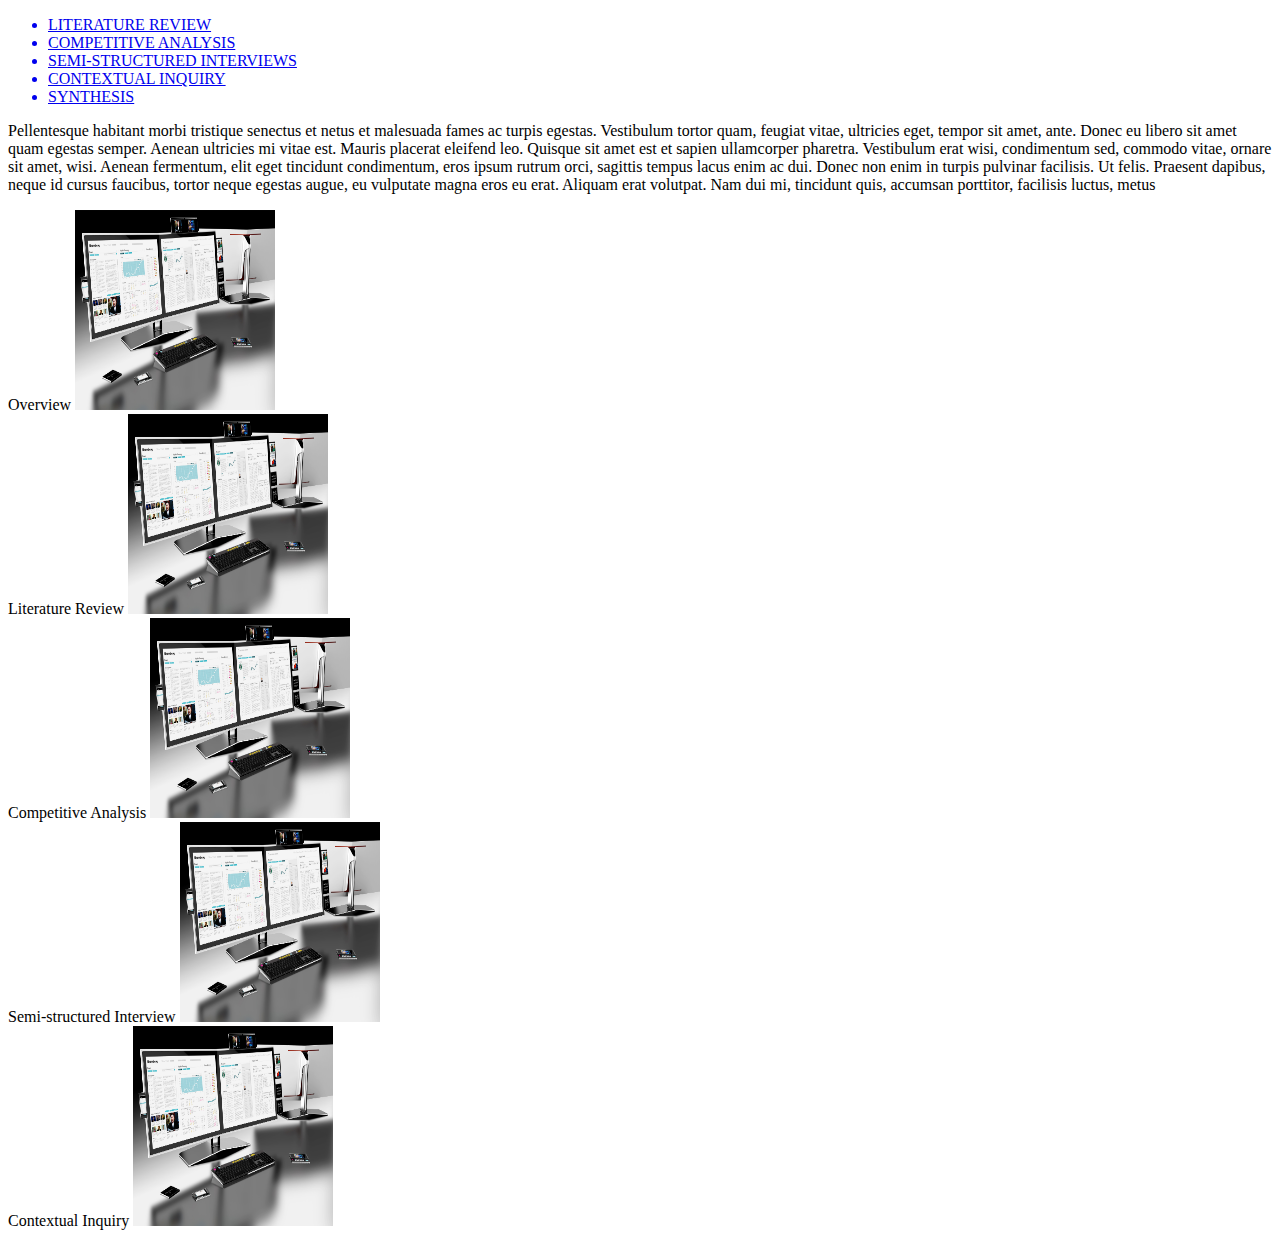
<file: research.html>
<!DOCTYPE html>
<html>

<head>
</head>

<body>

		<div id="guts">
      <div class="sidebar">
            <ul>
              <a href="javascript:scrollToContent('#litreview');"><li>LITERATURE REVIEW</li></a>
              <a href="javascript:scrollToContent('#companalysis');"><li>COMPETITIVE ANALYSIS</li></a>
              <a href="javascript:scrollToContent('#interview');"> <li>SEMI-STRUCTURED INTERVIEWS</li></a>
              <a href="javascript:scrollToContent('#inquiry');"><li>CONTEXTUAL INQUIRY</li></a>
              <a href="javascript:scrollToContent('#synthesis');"><li>SYNTHESIS</li></a>
            </ul>
        </div>

        <div class="research-content">
          <p>Pellentesque habitant morbi tristique senectus et netus et malesuada fames ac turpis egestas. Vestibulum tortor quam, feugiat vitae, ultricies eget, tempor sit amet, ante. Donec eu libero sit amet quam egestas semper. Aenean ultricies mi vitae est. Mauris placerat eleifend leo. Quisque sit amet est et sapien ullamcorper pharetra. Vestibulum erat wisi, condimentum sed, commodo vitae, ornare sit amet, wisi. Aenean fermentum, elit eget tincidunt condimentum, eros ipsum rutrum orci, sagittis tempus lacus enim ac dui. Donec non enim in turpis pulvinar facilisis. Ut felis. Praesent dapibus, neque id cursus faucibus, tortor neque egestas augue, eu vulputate magna eros eu erat. Aliquam erat volutpat. Nam dui mi, tincidunt quis, accumsan porttitor, facilisis luctus, metus</p> 
          <div id = "overview">
            Overview
            <img src="images/research_images/image_1.jpg" alt="Research Terminal" height="200" width="200" />
          </div>
          <div id = "litreview">
            Literature Review
            <img src="images/research_images/image_1.jpg" alt="Research Terminal" height="200" width="200" />
          </div>
          <div id = "companalysis">
            Competitive Analysis
            <img src="images/research_images/image_1.jpg" alt="Research Terminal" height="200" width="200" />
          </div>
          <div id = "interview">
            Semi-structured Interview
            <img src="images/research_images/image_1.jpg" alt="Research Terminal" height="200" width="200" />
          </div>    
          <div id = "inquiry">
            Contextual Inquiry
            <img src="images/research_images/image_1.jpg" alt="Research Terminal" height="200" width="200" />         
          </div>    
          <div id = "synthesis">
          </div>   
        </div> 
	</div>
</body>

</html>
</file>
